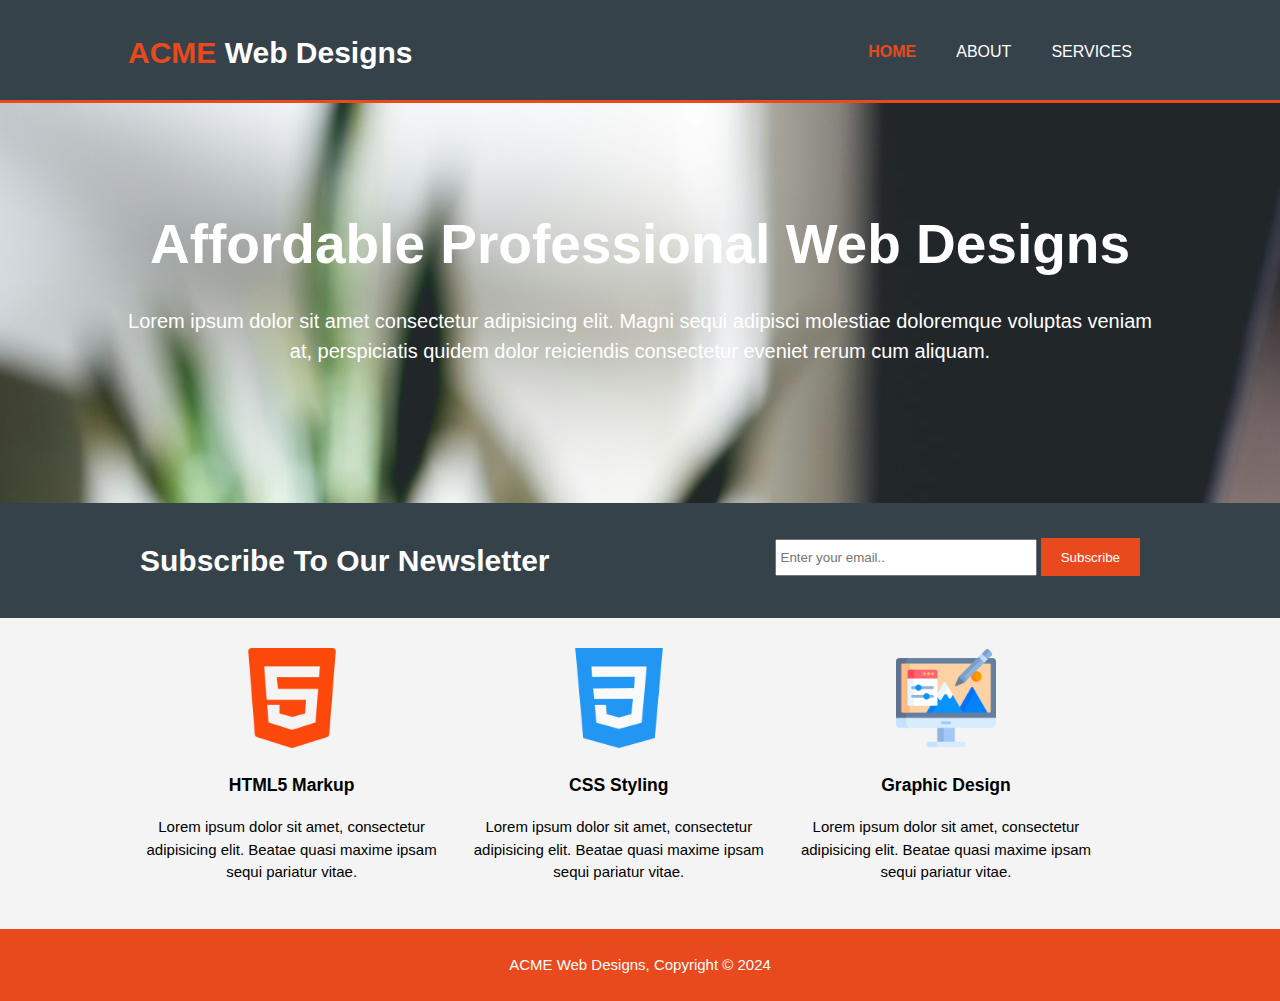
<file: index.html>
<!DOCTYPE html>
<html lang="en">
<head>
    <meta charset="UTF-8">
    <meta name="viewport" content="width=device-width, initial-scale=1.0">
    <meta name="keywords" content="web design, websites, web hosting, affordable web services, professional web designs">
    <meta name="description" content="Affordable and Professional Web Designs">
    <meta name="author" content="Shubham Kumar">
    <title>ACME Web Designs | Welcome</title>
    <link rel="stylesheet" href="./css/style.css">
</head>
<body>

    <!-- header  -->
    <header>
        <div class="container">
            <div id="branding">
                <h1><span class="highlight">ACME</span> Web Designs</h1>
            </div>
            <nav>
                <ul>
                    <li class="current"><a href="./index.html">home</a></li>
                    <li><a href="./about.html">about</a></li>
                    <li><a href="./services.html">services</a></li>
                </ul>
            </nav>
        </div>
    </header>

    <!-- section  -->
    <section>
        <div id="showcase">
            <div class="container">
                <h2>Affordable Professional Web Designs</h2>
                <p>Lorem ipsum dolor sit amet consectetur adipisicing elit. Magni sequi adipisci molestiae doloremque voluptas veniam at, perspiciatis quidem dolor reiciendis consectetur eveniet rerum cum aliquam.</p>
            </div>
        </div>
    </section>

    <!-- newsletter -->
    <section id="newsletter">
        <div class="container">
            <h1>Subscribe To Our Newsletter</h1>
            <form action="process.php">
                <input type="email" name="Email" id="emailid" placeholder="Enter your email..">
                <button type="submit" class="button1">Subscribe</button>
            </form>
        </div>
    </section>

    <!-- services  -->
    <section id="boxes">
        <div class="container">
            <div class="box">
                <img src="./img/html-5.png" alt="HTML5 Logo">
                <h3>HTML5 Markup</h3>
                <p>Lorem ipsum dolor sit amet, consectetur adipisicing elit. Beatae quasi maxime ipsam sequi pariatur vitae.</p>
            </div>
            <div class="box">
                <img src="./img/css-3.png" alt="CSS Logo">
                <h3>CSS Styling</h3>
                <p>Lorem ipsum dolor sit amet, consectetur adipisicing elit. Beatae quasi maxime ipsam sequi pariatur vitae.</p>
            </div>
            <div class="box">
                <img src="./img/illustration.png" alt="Graphics Logo">
                <h3>Graphic Design</h3>
                <p>Lorem ipsum dolor sit amet, consectetur adipisicing elit. Beatae quasi maxime ipsam sequi pariatur vitae.</p>
            </div>
        </div>
    </section>

    <!-- footer  -->
    <footer>
        <p>ACME Web Designs, Copyright &copy; 2024</p>
    </footer>

</body>
</html>
</file>
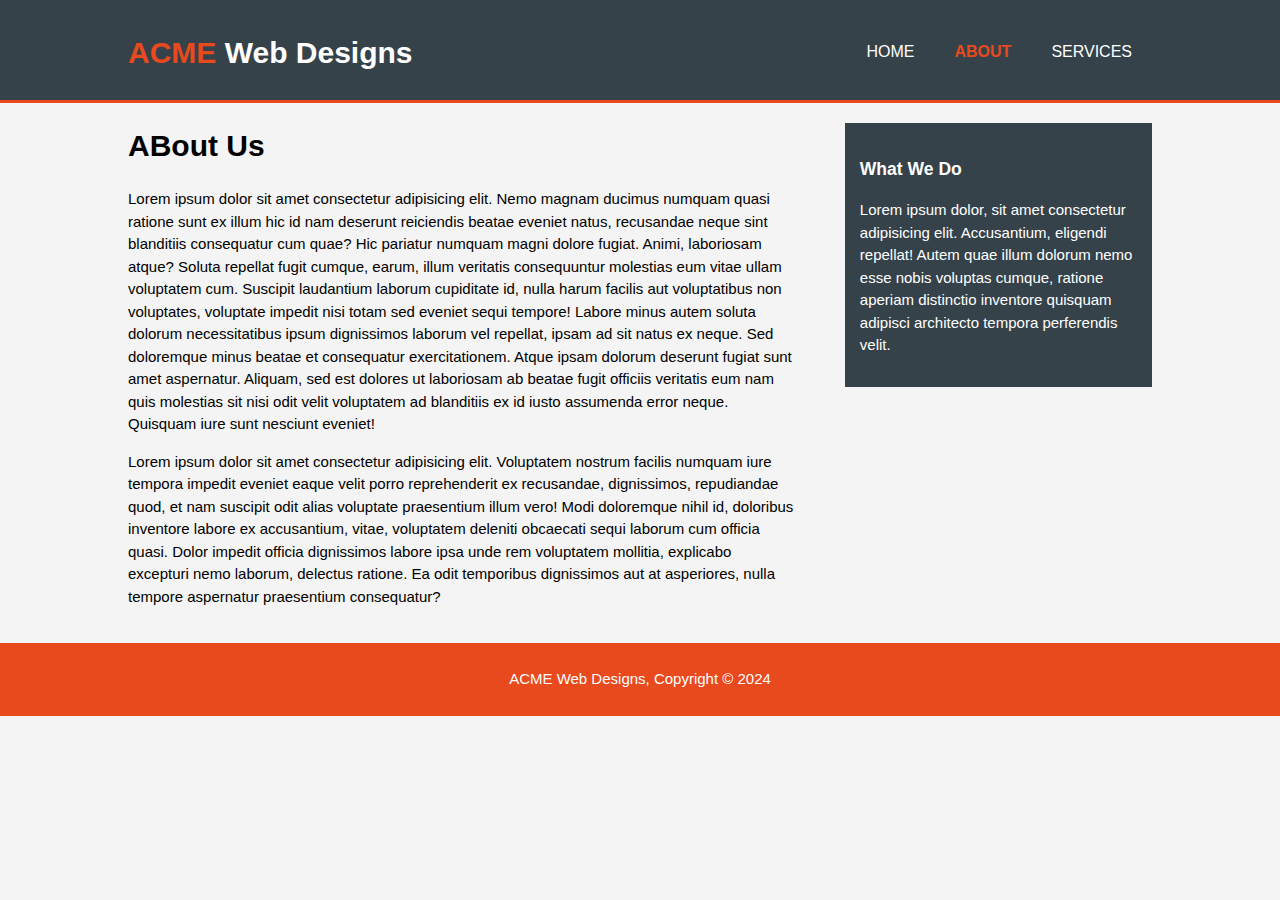
<file: about.html>
<!DOCTYPE html>
<html lang="en">
<head>
    <meta charset="UTF-8">
    <meta name="viewport" content="width=device-width, initial-scale=1.0">
    <meta name="keywords" content="web design, websites, web hosting, affordable web services, professional web designs">
    <meta name="description" content="Affordable and Professional Web Designs">
    <meta name="author" content="Shubham Kumar">
    <title>ACME Web Designs | About</title>
    <link rel="stylesheet" href="./css/style.css">
</head>
<body>

    <!-- header  -->
    <header>
        <div class="container">
            <div id="branding">
                <h1><span class="highlight">ACME</span> Web Designs</h1>
            </div>
            <nav>
                <ul>
                    <li><a href="./index.html">home</a></li>
                    <li class="current"><a href="./about.html">about</a></li>
                    <li><a href="./services.html">services</a></li>
                </ul>
            </nav>
        </div>
    </header>

    <!-- services  -->
    <section id="main">
        <div class="container">
            <article id="main-col">
                <h1 class="page-title">ABout Us</h1>
                <p>Lorem ipsum dolor sit amet consectetur adipisicing elit. Nemo magnam ducimus numquam quasi ratione sunt ex illum hic id nam deserunt reiciendis beatae eveniet natus, recusandae neque sint blanditiis consequatur cum quae? Hic pariatur numquam magni dolore fugiat. Animi, laboriosam atque? Soluta repellat fugit cumque, earum, illum veritatis consequuntur molestias eum vitae ullam voluptatem cum. Suscipit laudantium laborum cupiditate id, nulla harum facilis aut voluptatibus non voluptates, voluptate impedit nisi totam sed eveniet sequi tempore! Labore minus autem soluta dolorum necessitatibus ipsum dignissimos laborum vel repellat, ipsam ad sit natus ex neque. Sed doloremque minus beatae et consequatur exercitationem. Atque ipsam dolorum deserunt fugiat sunt amet aspernatur. Aliquam, sed est dolores ut laboriosam ab beatae fugit officiis veritatis eum nam quis molestias sit nisi odit velit voluptatem ad blanditiis ex id iusto assumenda error neque. Quisquam iure sunt nesciunt eveniet!</p>
                <p>Lorem ipsum dolor sit amet consectetur adipisicing elit. Voluptatem nostrum facilis numquam iure tempora impedit eveniet eaque velit porro reprehenderit ex recusandae, dignissimos, repudiandae quod, et nam suscipit odit alias voluptate praesentium illum vero! Modi doloremque nihil id, doloribus inventore labore ex accusantium, vitae, voluptatem deleniti obcaecati sequi laborum cum officia quasi. Dolor impedit officia dignissimos labore ipsa unde rem voluptatem mollitia, explicabo excepturi nemo laborum, delectus ratione. Ea odit temporibus dignissimos aut at asperiores, nulla tempore aspernatur praesentium consequatur?</p>
            </article>

            <aside id="sidebar">
                <div class="dark">
                    <h3>What We Do</h3>
                    <p>Lorem ipsum dolor, sit amet consectetur adipisicing elit. Accusantium, eligendi repellat! Autem quae illum dolorum nemo esse nobis voluptas cumque, ratione aperiam distinctio inventore quisquam adipisci architecto tempora perferendis velit.</p>
                </div>
            </aside>
        </div>
    </section>

    <!-- footer  -->
    <footer>
        <p>ACME Web Designs, Copyright &copy; 2024</p>
    </footer>

</body>
</html>
</file>
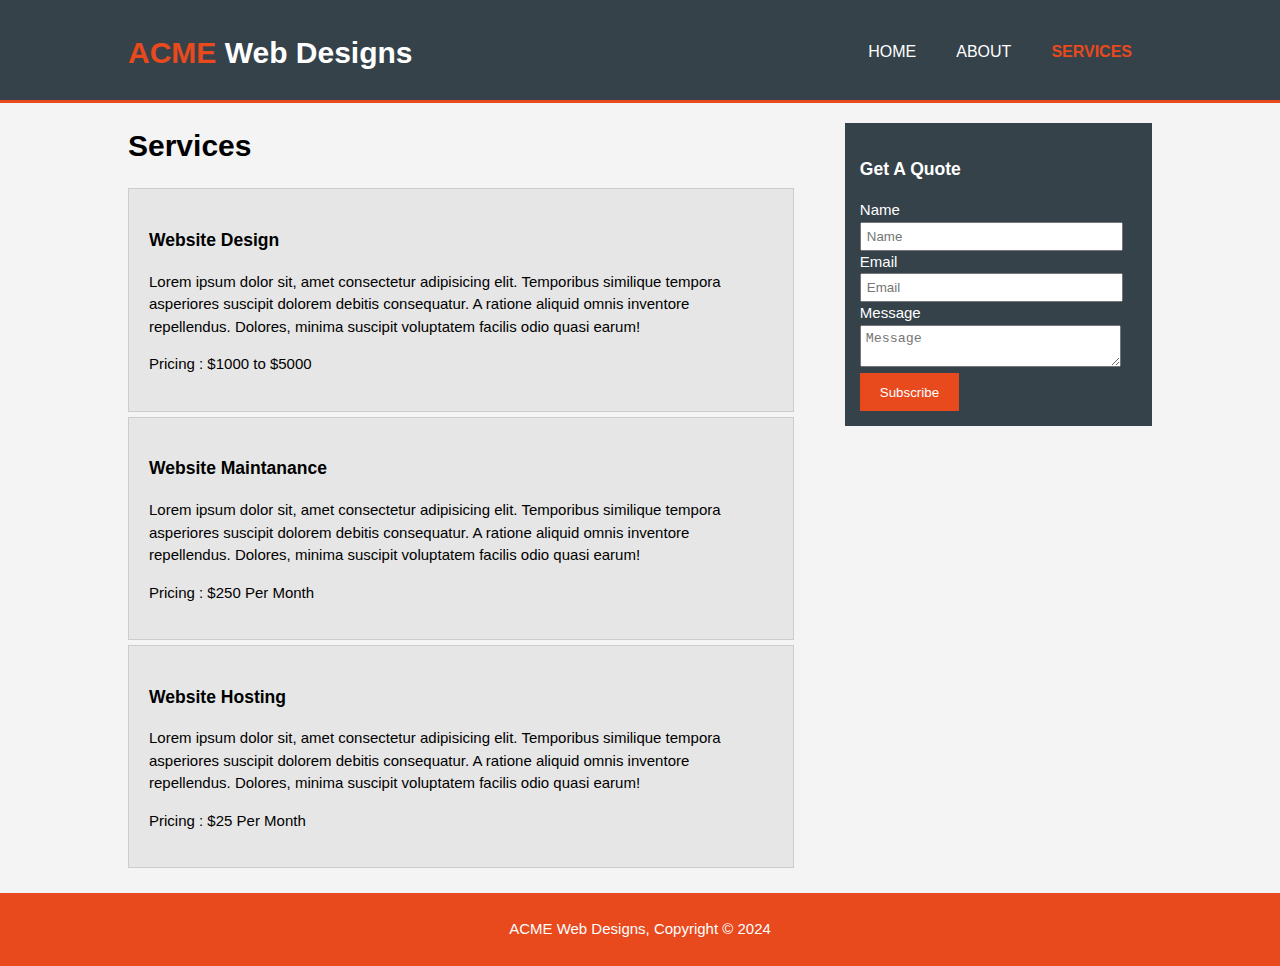
<file: services.html>
<!DOCTYPE html>
<html lang="en">
<head>
    <meta charset="UTF-8">
    <meta name="viewport" content="width=device-width, initial-scale=1.0">
    <meta name="keywords" content="web design, websites, web hosting, affordable web services, professional web designs">
    <meta name="description" content="Affordable and Professional Web Designs">
    <meta name="author" content="Shubham Kumar">
    <title>ACME Web Designs | Services</title>
    <link rel="stylesheet" href="./css/style.css">
</head>
<body>

    <!-- header  -->
    <header>
        <div class="container">
            <div id="branding">
                <h1><span class="highlight">ACME</span> Web Designs</h1>
            </div>
            <nav>
                <ul>
                    <li><a href="./index.html">home</a></li>
                    <li><a href="./about.html">about</a></li>
                    <li class="current"><a href="./services.html">services</a></li>
                </ul>
            </nav>
        </div>
    </header>

    <!-- services  -->
    <section id="main">
        <div class="container">
            <article id="main-col">
                <h1 class="page-title">Services</h1>
                <ul id="services">
                    <li>
                        <h3>Website Design</h3>
                        <p>Lorem ipsum dolor sit, amet consectetur adipisicing elit. Temporibus similique tempora asperiores suscipit dolorem debitis consequatur. A ratione aliquid omnis inventore repellendus. Dolores, minima suscipit voluptatem facilis odio quasi earum!</p>
                        <p>Pricing : $1000 to $5000</p>
                    </li>
                    <li>
                        <h3>Website Maintanance</h3>
                        <p>Lorem ipsum dolor sit, amet consectetur adipisicing elit. Temporibus similique tempora asperiores suscipit dolorem debitis consequatur. A ratione aliquid omnis inventore repellendus. Dolores, minima suscipit voluptatem facilis odio quasi earum!</p>
                        <p>Pricing : $250 Per Month</p>
                    </li>
                    <li>
                        <h3>Website Hosting</h3>
                        <p>Lorem ipsum dolor sit, amet consectetur adipisicing elit. Temporibus similique tempora asperiores suscipit dolorem debitis consequatur. A ratione aliquid omnis inventore repellendus. Dolores, minima suscipit voluptatem facilis odio quasi earum!</p>
                        <p>Pricing : $25 Per Month</p>
                    </li>
                </ul>
            </article>

            <aside id="sidebar">
                <div class="dark">
                    <h3>Get A Quote</h3>
                    <form class="quote" action="quote.php">
                        <div>
                            <label>Name</label><br>
                            <input type="text" placeholder="Name">
                        </div>
                        <div>
                            <label>Email</label><br>
                            <input type="email" placeholder="Email">
                        </div>
                        <div>
                            <label>Message</label><br>
                            <textarea placeholder="Message"></textarea>
                        </div>
                        <button type="submit" class="button1">Subscribe</button>
                    </form>
                </div>
            </aside>
        </div>
    </section>

    <!-- footer  -->
    <footer>
        <p>ACME Web Designs, Copyright &copy; 2024</p>
    </footer>

</body>
</html>
</file>
<file: css/style.css>
body{
    font-family: Arial, Helvetica, sans-serif;
    font-size: 15px;
    line-height: 1.5;
    padding: 0;
    margin: 0;
    background-color: #f4f4f4;
}

/* global */
.container{
    width: 80%;
    margin: auto;
    overflow: hidden;
}

ul{
    margin: 0;
    padding: 0;
}

.button1{
    height: 38px;
    background-color: #e8491d;
    border: none;
    padding-left: 20px;
    padding-right: 20px;
    color: #ffffff;
}

.dark{
    padding: 15px;
    background-color: #35424a;
    color: #ffffff;
    margin-top: 10px;
    margin-bottom: 10px;
}
/* global */

 /* header  */
header{
    background: #35424a;
    color: #ffffff;
    padding-top: 30px;
    min-height: 70px;
    border-bottom: #e8491d 3px solid;
}

header a{
    color: #ffffff;
    text-decoration: none;
    text-transform: uppercase;
    font-size: 16px;
}

header li{
    float: left;
    display: inline;
    padding: 0 20px 0 20px;
}

header #branding{
    float: left;
}

header #branding h1{
    margin: 0;
}

header nav{
    float: right;
    margin-top: 10px;
}

header .highlight, header .current a{
    color: #e8491d;
    font-weight: bold;
}

header a:hover{
    color: #cccccc;
    font-weight: bold;
}
/* header  */

/* showcase  */
#showcase{
    min-height: 400px;
    background:url(../img/showcase.jpg) no-repeat 0 -100px;
    text-align: center;
    color: #ffffff;
}

#showcase h2{
    margin-top: 100px;
    font-size: 55px;
    margin-bottom: 10px;
}

#showcase p{
    font-size: 20px;
}
/* showcase  */

 /* newsletter  */
#newsletter{
    padding: 15px;
    color: #ffffff;
    background-color: #35424a;
}

#newsletter h1{
    float: left;
}

#newsletter form {
    float: right;
    margin-top: 20px;
}

#newsletter input[type="email"]{
    padding: 4px;
    height: 25px;
    width: 250px;
}
/* newsletter  */

/* boxes  */
#boxes{
    margin-top: 20px;   
}

#boxes .box{
    float: left;
    text-align: center;
    width: 30%;
    padding: 10px;
}

#boxes .box img{
    width: 100px;
}
/* boxes  */

/* sidebar  */
aside#sidebar{
    float: right;
    width: 30%;
    margin-top: 10px;
}

aside#sidebar .quote input, aside#sidebar .quote textarea{
    width: 90%;
    padding: 5px;
}
/* sidebar  */

/* article main  */
article#main-col{
    float: left;
    width: 65%;
}

/* footer  */
footer{
    padding: 10px;
    margin-top: 20px;
    color: #ffffff;
    background-color: #e8491d;
    text-align: center;
}

/* services  */
ul#services li{
    list-style: none;
    padding: 20px;
    border: #cccccc solid 1px;
    margin-bottom: 5px;
    background-color: #e6e6e6;
}
/* services  */


/* media queries  */

@media(max-width: 768px){
    header #branding,
    header nav,
    header nav li,
    #newsletter h1,
    #newsletter form,
    #boxes .box,
    article#main-col,
    aside#sidebar
    {
        float: none;
        text-align: center;
        width: 100%;
    }

    header{
        padding: 20px;
    }

    #showcase h2{
        margin-top: 20px;
    }

    #newsletter button{
        display: block;
        width: 100%;
    }

    #newsletter form input[type="email"]{
        width: 100%;
        margin-bottom: 5px;
    }
}
</file>
